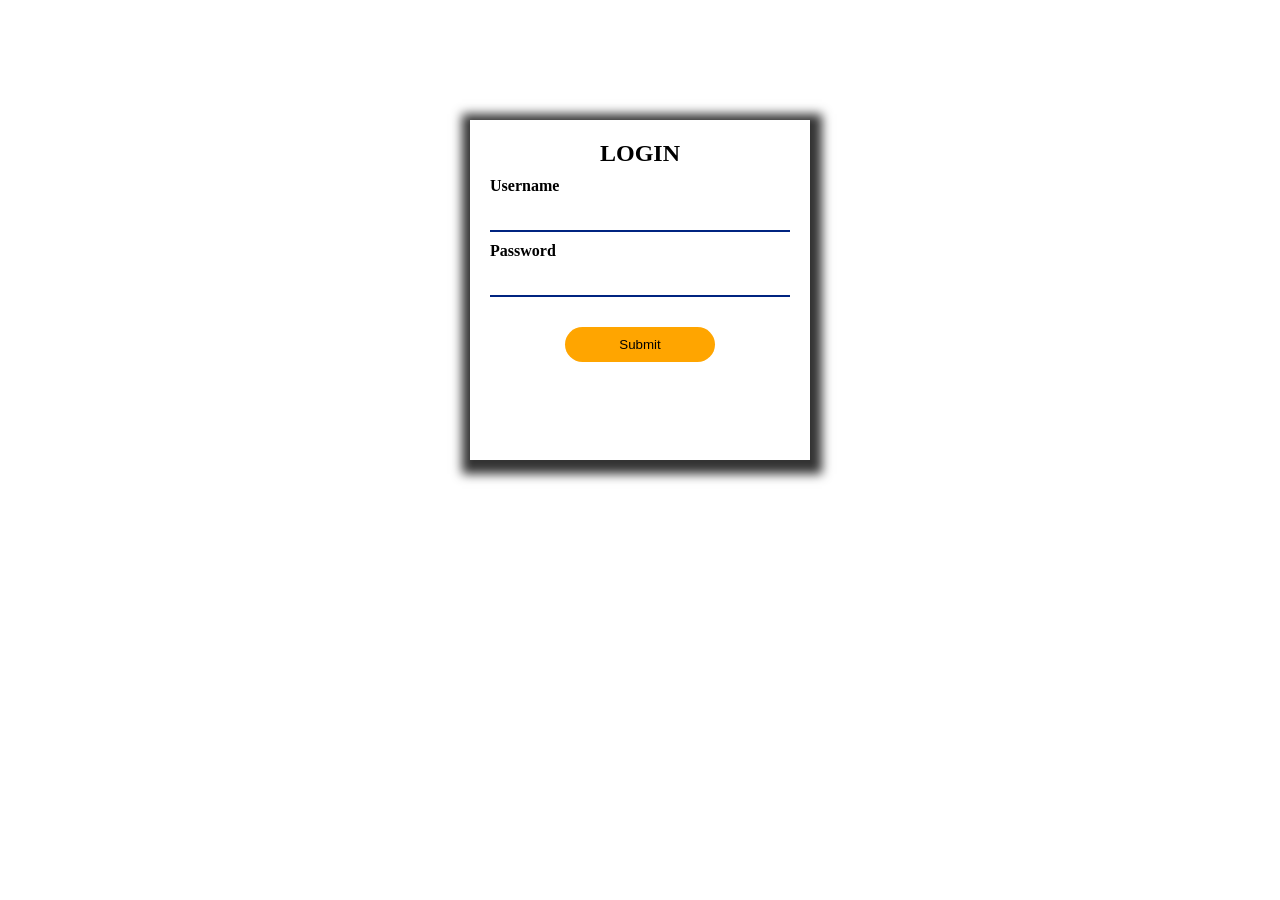
<file: index.html>
<!DOCTYPE html>
<html lang="en">
<head>
    <meta charset="UTF-8">
    <meta name="viewport" content="width=device-width, initial-scale=1.0">
    <title>Login</title>
    <link rel="stylesheet" href="loginform.css">
</head>
<body>
    <div class="loginform">
        <form action="#" class="user" >
            <h2>LOGIN</h2>
            <label for="username">Username</label><input type="text">
            <label for="password">Password</label><input type="password">
            <button>Submit</button>
        </form>
    </div>
</body>
</html>
</file>
<file: loginform.css>
*{
    margin: 0;
    padding:0;
}
.loginform{
    display: grid;
    place-content: center;
    margin-top:120px;
    text-align: center;
    border: none;
}
.user{
    height: 300px;
    width: 300px;
    box-shadow: 2px 4px 10px 10px rgba(0, 0, 0, 0.8);
    display: flex;
    flex-direction:column;
    padding:20px;
}
.user label{
    text-align: left;
    font-weight: bold;
    margin-top: 10px;
}
.user input{
    padding:10px;
    border:0px;
    border-bottom:2px solid rgb(0, 36, 128);
    outline: none;
}
.user input:focus{
    border-bottom: 2px solid yellow;
    box-shadow: 0px 2px 10px 0px rgba(76, 176, 80, 0.8);
    border: 0px;
}
.user button{
    margin-top: 30px;
    padding: 10px 20px; /* Adjust padding for better button size */
    border: 0;
    background-color: orange;
    width: 150px; /* Adjust width */
    display: block; /* To apply margin auto */
    margin-left: auto; /* Center horizontally */
    margin-right: auto; /* Center horizontally */
    text-align: center;
    border-radius: 20px;
    cursor: pointer;

}
.user button:hover{
    margin-top: 30px;
    padding:5px;
    border:0px;
    transform: scale(1.2);
    box-shadow: 
     0px 5px 10px rgba(7, 14, 233, 0.7);
     /* Top (Blue) */
      /* Bottom (Yellow) */
    cursor: pointer;

}
</file>
